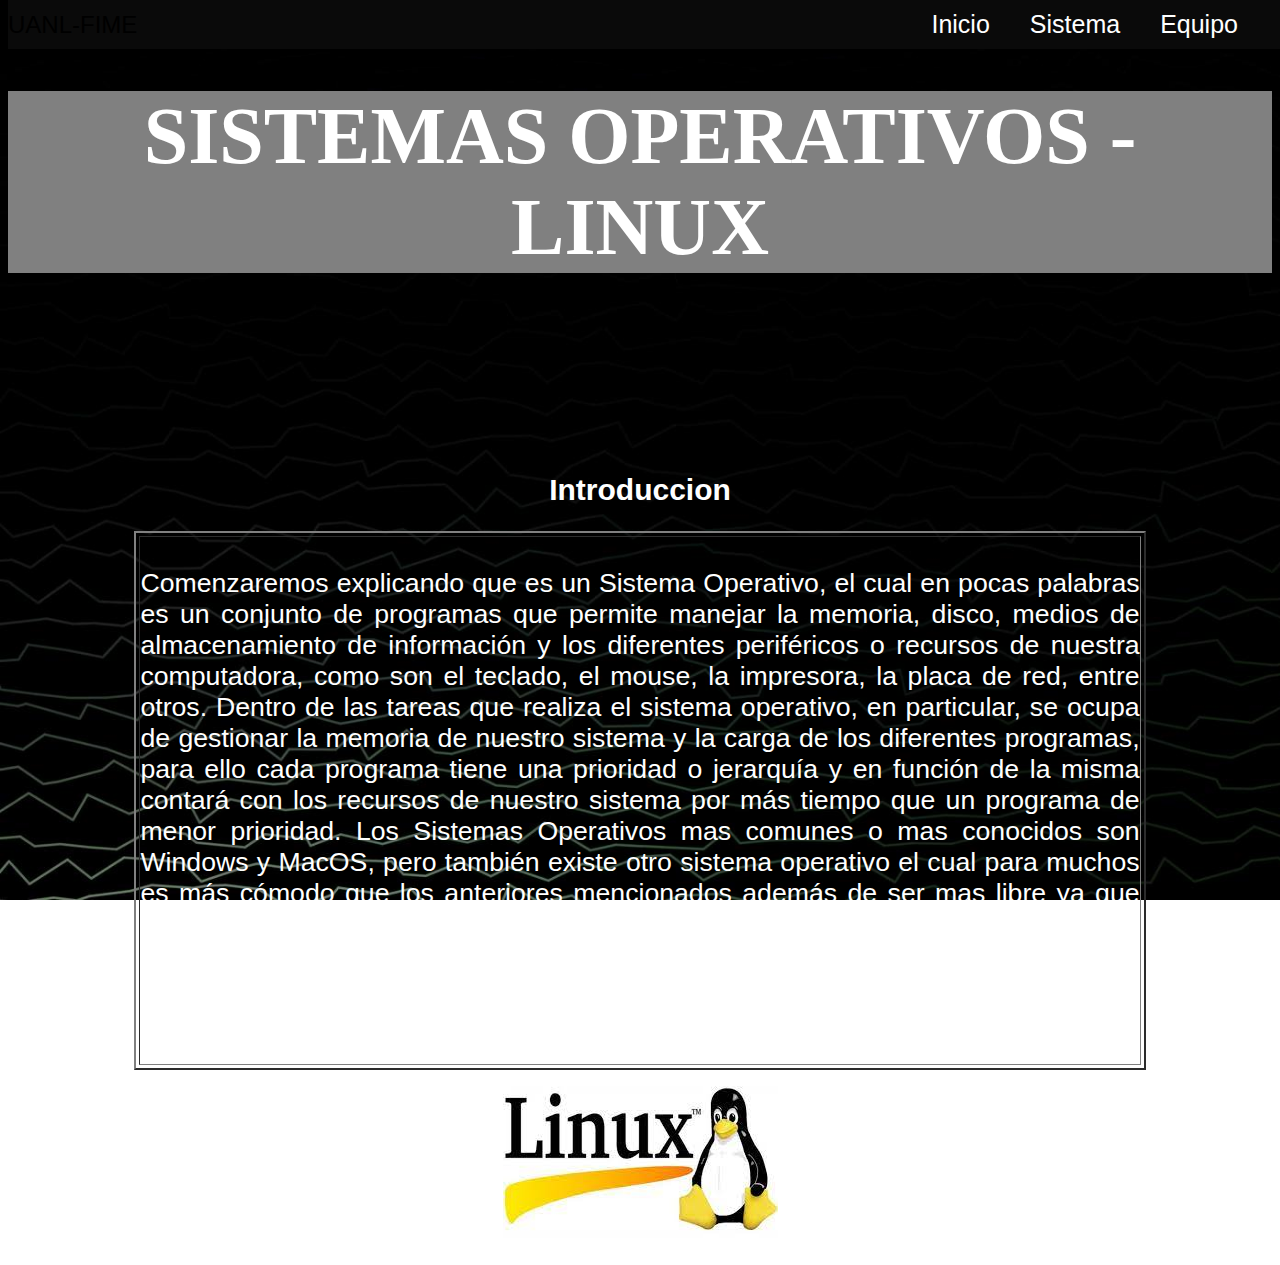
<file: index.html>
<!DOCTYPE html>
<html lang="es">
<head>
    <meta charset="UTF-8">
    <meta name="viewport" content="width=device-width, initial-scale=1.0">
    <link rel="stylesheet" href="css/master.css">
    <title>Bienvenida</title>
</head>
<body class="pagina">

    <nav>
        <div class="logo">UANL-FIME</div>
        <div class="barnav">
            <div><a href="index.html">Inicio</a></div>
            <div><a href="sistema.html">Sistema</a></div>
            
            <div><a href="equipo.html">Equipo</a></div>
        </div>
    </nav>
    <a href="index.html">Inicio</a> | <a href="sistema.html">Sistema</a> | <a href="contacto.html">Contacto</a>

    <center>
         <center><h1 id="nombre">SISTEMAS OPERATIVOS - LINUX </center></h1>
        <center>
            
                <h2 id="subtitulo">
                    Introduccion
                </h2>
                <div id="mostrar_tabla">
                    <form action="<?php echo $_SERVER['PHP_SELF'];?>" name="tabla_datos" id="tabla_datos" method="POST">
                        <table class="table table-striped" id="tabla" name="tabla" width="600" border="2" cellspacing="3" cellpadding="3" style="font-size: 20pt">
                            <td>
                                <br />Comenzaremos explicando que es un Sistema Operativo, el cual en pocas palabras es un conjunto de programas que permite manejar la memoria, disco, medios de almacenamiento de información y los diferentes periféricos o recursos de nuestra computadora, como son el teclado, el mouse, la impresora, la placa de red, entre otros.
                                Dentro de las tareas que realiza el sistema operativo, en particular, se ocupa de gestionar la memoria de nuestro sistema y la carga de los diferentes programas, para ello cada programa tiene una prioridad o jerarquía y en función de la misma contará con los recursos de nuestro sistema por más tiempo que un programa de menor prioridad.
                                Los Sistemas Operativos mas comunes o mas conocidos son Windows y MacOS, pero también existe otro sistema operativo el cual para muchos es más cómodo que los anteriores mencionados además de ser mas libre ya que este cuenta con un sistema de código abierto o sistema línea de comando, este sistema operativo es conocido como Linux, el sistema operativo de software abierto y gratuito.
                                A continuación, se hablará más acerca de este sistema operativo contestando preguntas como, ¿Qué es Linux? ¿Cuáles son sus características?, al ser gratuito ¿Es seguro?, ¿Cuáles son sus componentes? etc.…
                            </td>
                        </table>
                    </form>
                </div>
        </center>
        <center><img src="img/linux.jpg" /></center>

</body>
</html>
</file>
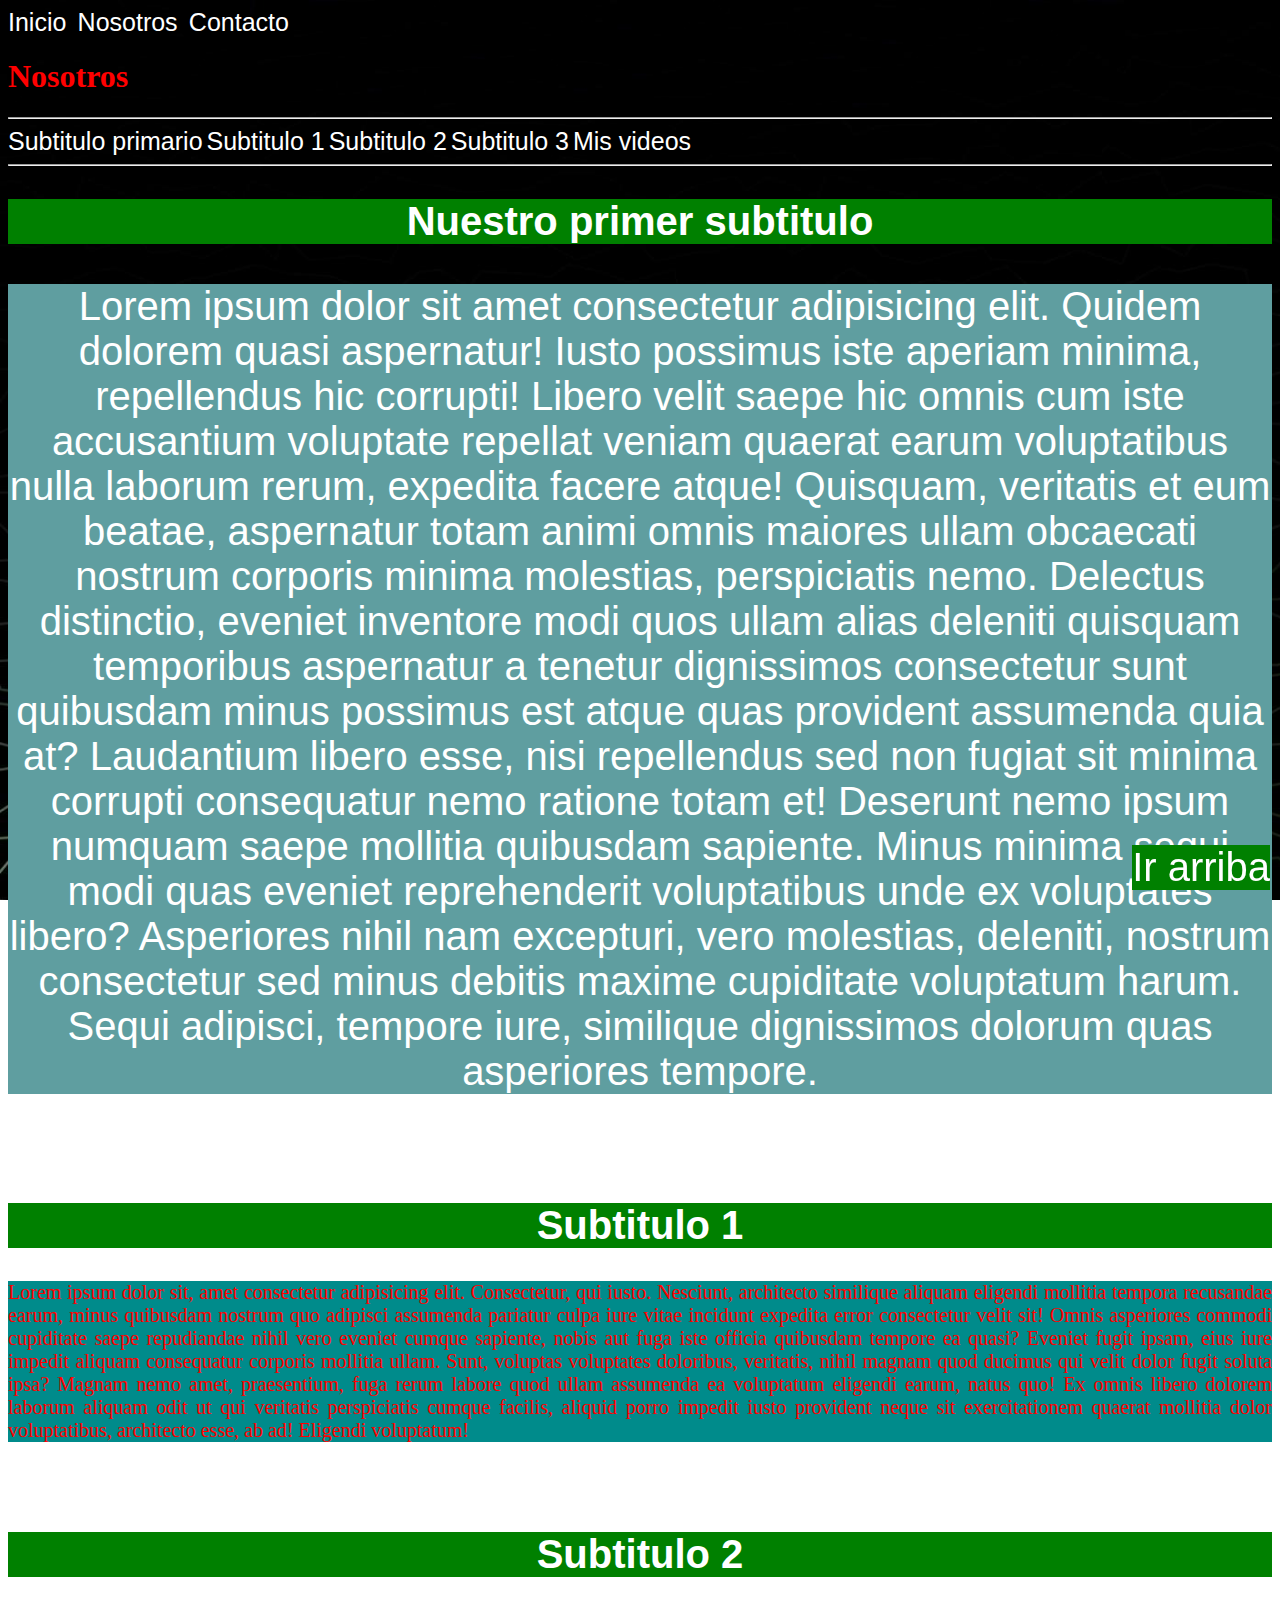
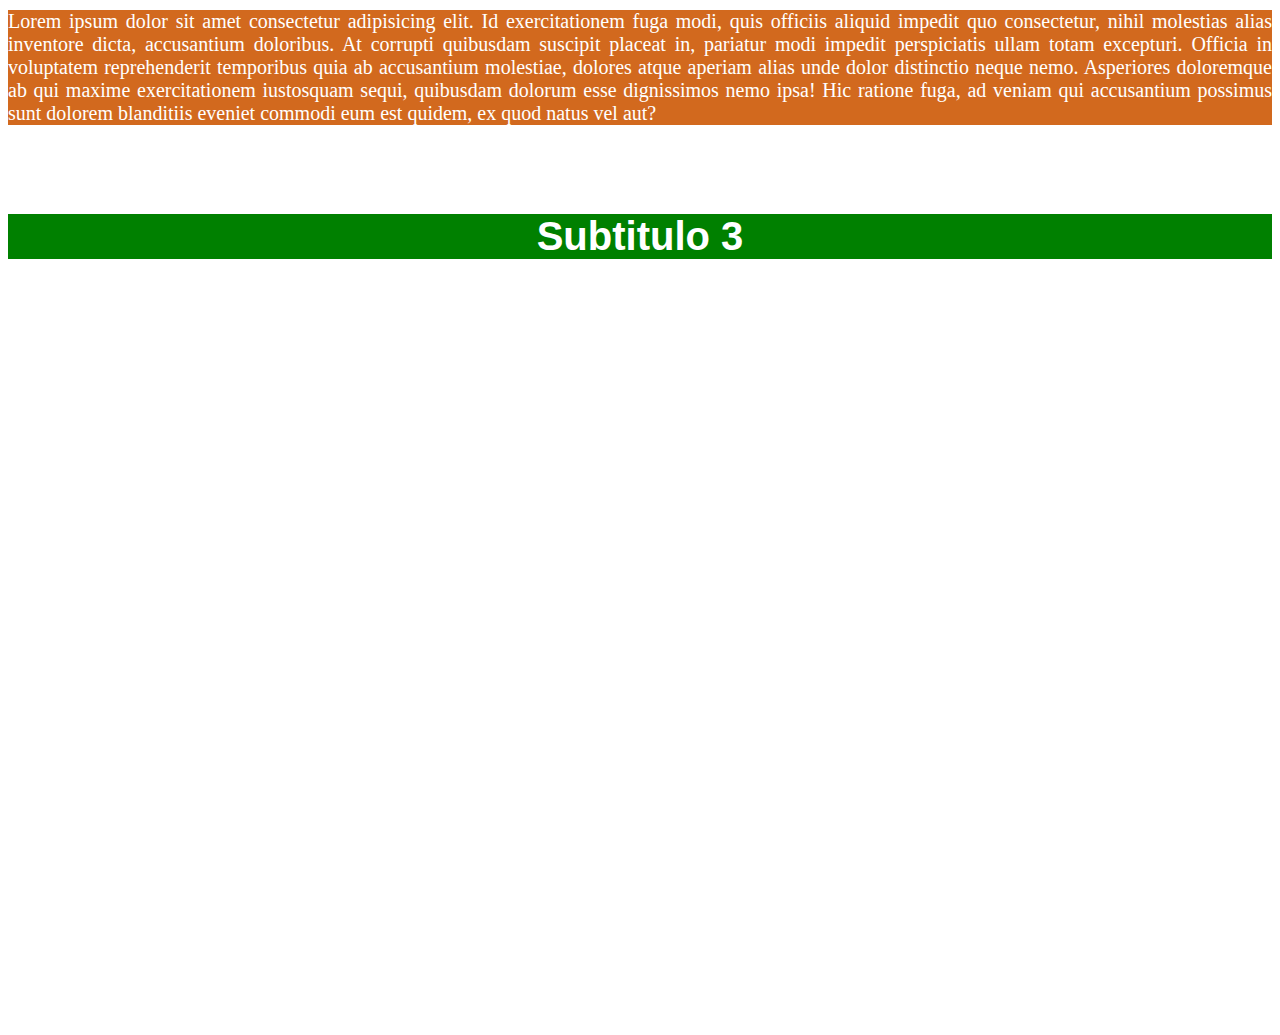
<file: nosotros.html>
﻿<!DOCTYPE html>
<html lang="es">
<head>
    <meta charset="UTF-8">
    <meta name="viewport" content="width=device-width, initial-scale=1.0">
    <title>Nosotros</title>
    <link rel="stylesheet" href="css/master.css">
    <!--
    <style>
        /* Colocar css por etiquetas*/
        /*p{
            text-align: justify;
            color: blue;
            font-size: 30px;   /*Existen otras medidas: rem - em - %
        }
        */
        /*Aquí estoy colocando css pero por identificador unico - (id)*/
        #parrafo1{
            background-color: cadetblue;
        }
        #parrafo2{
            color: red;
            background-color: darkcyan;
            font-size: 20px;
            text-align: justify;
        }
        #parrafo3{
            background-color: chocolate;
        }

    </style> -->


</head>
<body class="pagina">
    <a href="index.html">Inicio</a> | <a href="nosotros.html">Nosotros</a> | <a href="contacto.html">Contacto</a>
    <br>
    <!--Esto es un comentario: estoy otorgando estilo css de forma en linea-->
    <h1 id="nosotros" style="color: red;">Nosotros</h1>
    <hr>
    <a href="#subtituloPrimario">Subtitulo primario</a>
    <a href="#subtitulo1">Subtitulo 1</a>
    <a href="#subtitulo2">Subtitulo 2</a>
    <a href="#subtitulo3">Subtitulo 3</a>
    <a href="#videos">Mis videos</a>

    <hr>
    <h2 class="destacado" id="subtituloPrimario">Nuestro primer subtitulo</h2>
    <p id="parrafo1" class="destacado">Lorem ipsum dolor sit amet consectetur adipisicing elit. Quidem dolorem quasi aspernatur! Iusto possimus iste aperiam minima, repellendus hic corrupti! Libero velit saepe hic omnis cum iste accusantium voluptate repellat veniam quaerat earum voluptatibus nulla laborum rerum, expedita facere atque! Quisquam, veritatis et eum beatae, aspernatur totam animi omnis maiores ullam obcaecati nostrum corporis minima molestias, perspiciatis nemo. Delectus distinctio, eveniet inventore modi quos ullam alias deleniti quisquam temporibus aspernatur a tenetur dignissimos consectetur sunt quibusdam minus possimus est atque quas provident assumenda quia at? Laudantium libero esse, nisi repellendus sed non fugiat sit minima corrupti consequatur nemo ratione totam et! Deserunt nemo ipsum numquam saepe mollitia quibusdam sapiente. Minus minima sequi modi quas eveniet reprehenderit voluptatibus unde ex voluptates libero? Asperiores nihil nam excepturi, vero molestias, deleniti, nostrum consectetur sed minus debitis maxime cupiditate voluptatum harum. Sequi adipisci, tempore iure, similique dignissimos dolorum quas asperiores  tempore.</p>
    <br>
    <!-- <a href="#nosotros">Ir arriba</a> -->
    <br>
    <h2 id="subtitulo1" class="destacado">Subtitulo 1</h2>
    <p id="parrafo2">Lorem ipsum dolor sit, amet consectetur adipisicing elit. Consectetur, qui iusto. Nesciunt, architecto similique aliquam eligendi mollitia tempora recusandae earum, minus quibusdam nostrum quo adipisci assumenda pariatur culpa iure vitae incidunt expedita error consectetur velit sit! Omnis asperiores commodi cupiditate saepe repudiandae nihil vero eveniet cumque sapiente, nobis aut fuga iste officia quibusdam tempore ea quasi? Eveniet fugit ipsam, eius iure impedit aliquam consequatur corporis mollitia ullam. Sunt, voluptas voluptates doloribus, veritatis, nihil magnam quod ducimus qui velit dolor fugit soluta ipsa? Magnam nemo amet, praesentium, fuga rerum labore quod ullam assumenda ea voluptatum eligendi earum, natus quo! Ex omnis libero dolorem laborum aliquam odit ut qui veritatis perspiciatis cumque facilis, aliquid porro impedit iusto provident neque sit exercitationem quaerat mollitia dolor voluptatibus, architecto esse, ab ad! Eligendi voluptatum!</p>
    <br>
    <!-- <a href="#nosotros">Ir arriba</a> -->
    <br>
    <h2 id="subtitulo2" class="destacado">Subtitulo 2</h2>
    <p id="parrafo3">Lorem ipsum dolor sit amet consectetur adipisicing elit. Id exercitationem fuga modi, quis officiis aliquid impedit quo consectetur, nihil molestias alias inventore dicta, accusantium doloribus. At corrupti quibusdam suscipit placeat in, pariatur modi impedit perspiciatis ullam totam excepturi. Officia in voluptatem reprehenderit temporibus quia ab accusantium molestiae, dolores atque aperiam alias unde dolor distinctio neque nemo. Asperiores doloremque ab qui maxime exercitationem iustosquam sequi, quibusdam dolorum esse dignissimos nemo ipsa! Hic ratione fuga, ad veniam qui accusantium possimus sunt dolorem blanditiis eveniet commodi eum est quidem, ex quod natus vel aut?</p>
    <br>
    <!-- <a href="#nosotros">Ir arriba</a> -->
    <br>

    <h2 id="subtitulo3" class="destacado">Subtitulo 3</h2>
    <p id="parrafo4">Lorem ipsum dolor sit amet consectetur, adipisicing elit. Nostrum in voluptatibus illum error! Architecto dolorem voluptatibus quos voluptatem perspiciatis, laboriosam incidunt, voluptate maiores a culpa, iste similique. Ducimus facere ut, voluptatem recusandae eaque explicabo sapiente blanditiis nam possimus ex consectetur quos? Magnam maiores totam repudiandae in odit iure, libero, voluptates ipsa obcaecati quo amet! Incidunt iure voluptatem quis nisi voluptatum sapiente consectetur, molestias officia maxime maiores sequi quos pariatur sed autem adipisci quae, quibusdam commodi iste sit non voluptate cum quam magni facere! Nihil distinctio alias non autem necessitatibus, iusto consequatur nesciunt dolorem ratione ipsam voluptates aliquid nobis dolores aperiam soluta natus perferendis accusamus eos ad doloremque omnis illum! Doloribus maiores rerum facilis, culpa distinctio rem ipsam, quidem libero aperiam at incidunt quae laborum praesentium obcaecati sed inventore eum minus eveniet facere? Blanditiis provident voluptatem non laudantium, voluptates debitis magnam earum dicta repellendus, cupiditate aperiam possimus ex totam consectetur cum rem nulla suscipit unde nam ratione praesentium harum quo modi! Rerum atque impedit mollitia possimus minus reprehenderit maiores nesciunt et ullam autem? Porro eligendi voluptatibus laudantium illum unde eius neque ipsum ducimus quia magnam. Nam eligendi explicabo et. Eaque, reprehenderit nam. Voluptatum reprehenderit quod suscipit? Asperiores mollitia beatae pariatur aperiam deleniti. Tempore rem illum amet possimus voluptates eum culpa fuga laudantium ad delectus voluptas harum voluptatibus deleniti optio perferendis enim voluptatum magnam, facere, alias similique commodi, excepturi odit? Sed, ullam! Unde atque sunt sed architecto rerum ab et sint saepe in maxime perspiciatis, cum ipsam aspernatur illum explicabo reprehenderit iusto. Velit quis asperiores ea dolore explicabo dolor possimus laboriosam molestiae nostrum qui! Nobis beatae nostrum sequi obcaecati quaerat nihil incidunt nam esse quo modi eos quisquam, voluptates molestias perferendis iste, tempore facere optio sed odit! Doloribus sed hic dolorem quia itaque. Quo dolorem quidem vel, ducimus iure consequuntur corrupti vitae.</p>
    <br>
    <h2 id="videos" class="destacado"></h2>
    <iframe width="560" height="315" src="https://www.youtube.com/embed/NhWiKZ021Ag" frameborder="0" allow="accelerometer; autoplay; encrypted-media; gyroscope; picture-in-picture" allowfullscreen></iframe>
    <a class="destacado" id="fijo" href="#">Ir arriba</a>
    <br>

</body>
</html>
</file>
<file: css/master.css>
@charset "utf-8";

nav {
    display: grid;
    grid-template-columns: 1fr auto;
    align-items: center;
    background: #0a0a0a;
    font-family: sans-serif;
    position: fixed;
    top: 0;
    width: 100%;
}

    nav .logo {
        font-size: 24px;
        font-weight: black;
        
    }

    nav .barnav {
        display: grid;
        grid-template-columns: repeat(4,auto);
        margin-right: 30px;
    }

        nav .barnav div {
            padding: 10px 20px;
        }

            nav .barnav div:hover {
                cursor: pointer;
                background: green;
            }

.contenido {
    height: 1100px;
    margin-top: 60px;
}
* {
    box-sizing: border-box;
    padding: 0;
}

p {
    font-size: 20px;
    text-align: justify;
    color: white;
    
}
#tabla {
    width: 80%;
    height: 300px;
    font-family: Arial, Helvetica, sans-serif;
 
    color: white;
    text-align: justify;
    
}

#parrafo2 {
    background-color: goldenrod;
}

.destacado {
    font-family: Arial, Helvetica, sans-serif;
    font-size: 40px;
    text-align: center;
    background-color: green;
    color: white;
}


#fijo {
    position: fixed;
    right: 10px;
    bottom: 10px;
}

.pagina {
    background-image: url('../img/logo.jpg'); 
    background-size: cover;
    background-attachment: fixed;
}

a {
    text-decoration: none;
    color: white;
    font-size: 25px;
    
    
    font-family: 'Franklin Gothic Medium', 'Arial Narrow', Arial, sans-serif;
}

    a:hover {
        text-decoration: underline;
    }

#nombre {

    color: white;
    font-size: 80px;
    font-family: 'Bauhaus 93';
    /*background-color: #5c6bc0;*/
    /*background-color: rgb(red, green, blue);*/
    background-color: rgb(128 128 128);
}

#subtitulo {
    color: white;
    font-size: 30px;
    font-family: Arial, Helvetica, sans-serif;
    margin-top: 200px;
    
}

#correo {
    background-color: green;
    /*display: block;*/
}

/*Aqu� detallo el CSS de mi pagina de contacto.html */
.titulo {
    color: white;
    font-family: Arial, Helvetica, sans-serif;
    font-size: 30px;
    /*text-align: center;*/
}

label {
    color: white;
    font-size: 20px;
    font-family: Arial, Helvetica, sans-serif;
}

input {
    color: blue;
    font-size: 20px;
    font-family: Arial, Helvetica, sans-serif;
}

/*Detallo el CSS del Formulario*/
/*Un elemento en bloque, posee: largo - ancho -relleno - borde - margen*/
.cajaFormulario {
    background-color: rgba(122, 200, 130, 0.3);
    width: 30%; /*Unidades de medidas en css:  px - em - rem  - % */
    height: 540px;
    /*padding: arriba - abajo - izquierda - derecha;*/
    padding: 20px;
    border: red 5px double;
    /*margin: arriba - abajo - izquierda - derecha ;*/
    margin-left: 240px;
    margin-top: 20px;
    text-align: center;
}
#parrafo1 {
    background-color: cadetblue;
}

#parrafo2 {
    color: red;
    background-color: darkcyan;
    font-size: 20px;
    text-align: justify;
}

#parrafo3 {
    background-color: chocolate;
}
</file>
